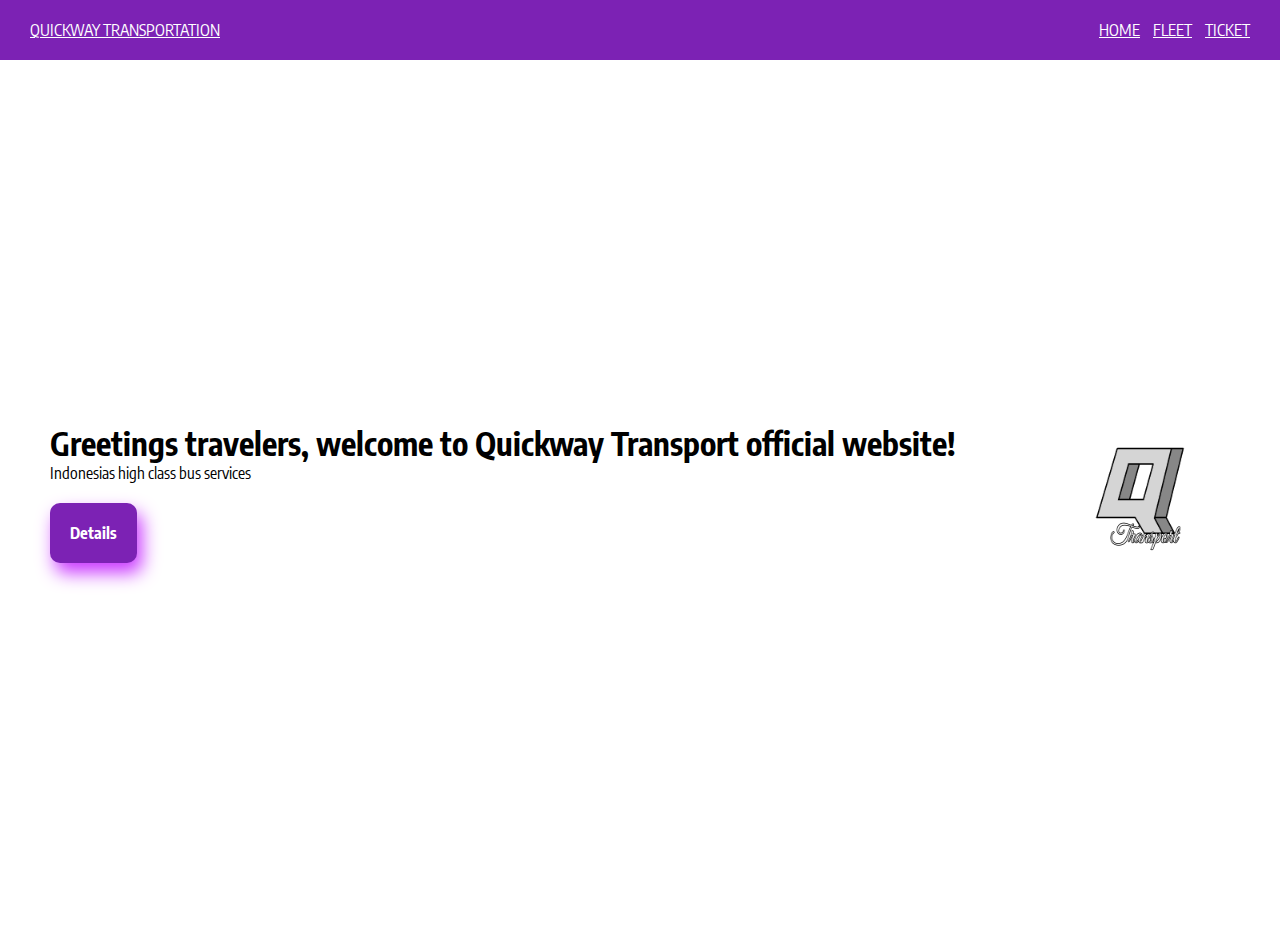
<file: index.html>
<!DOCTYPE html>
<html lang="en">
<head>
    <link rel="stylesheet" href="style.css">
    <meta charset="UTF-8">
    <meta name="viewport" content="width=device-width, initial-scale=1.0">
    <title>Quickway Transport</title>
</head>
<body>
    <header>
        <nav>
        <a href="" class="logo">QUICKWAY TRANSPORTATION</a>
        <div class="navbar-list">
            <a href="index.html">HOME</a>
            <a href="fleet.html">FLEET</a>
            <a href="https://www.redbus.id/">TICKET</a>
        </div>
        </nav>
    </header>
    <div class="main-page">
        <div class="left">
            <h1>
                Greetings travelers, welcome to Quickway Transport official website!
            </h1>
            <p>
                Indonesias high class bus services
            </p>
            <div class="Detail Button">
                <a href="details.html">Details</a>
            </div>
        </div>
        
        <img src="Images/Tak berjudul52_20240110104557.png" class="right">
    </div>
    
</body>
</html>
</file>
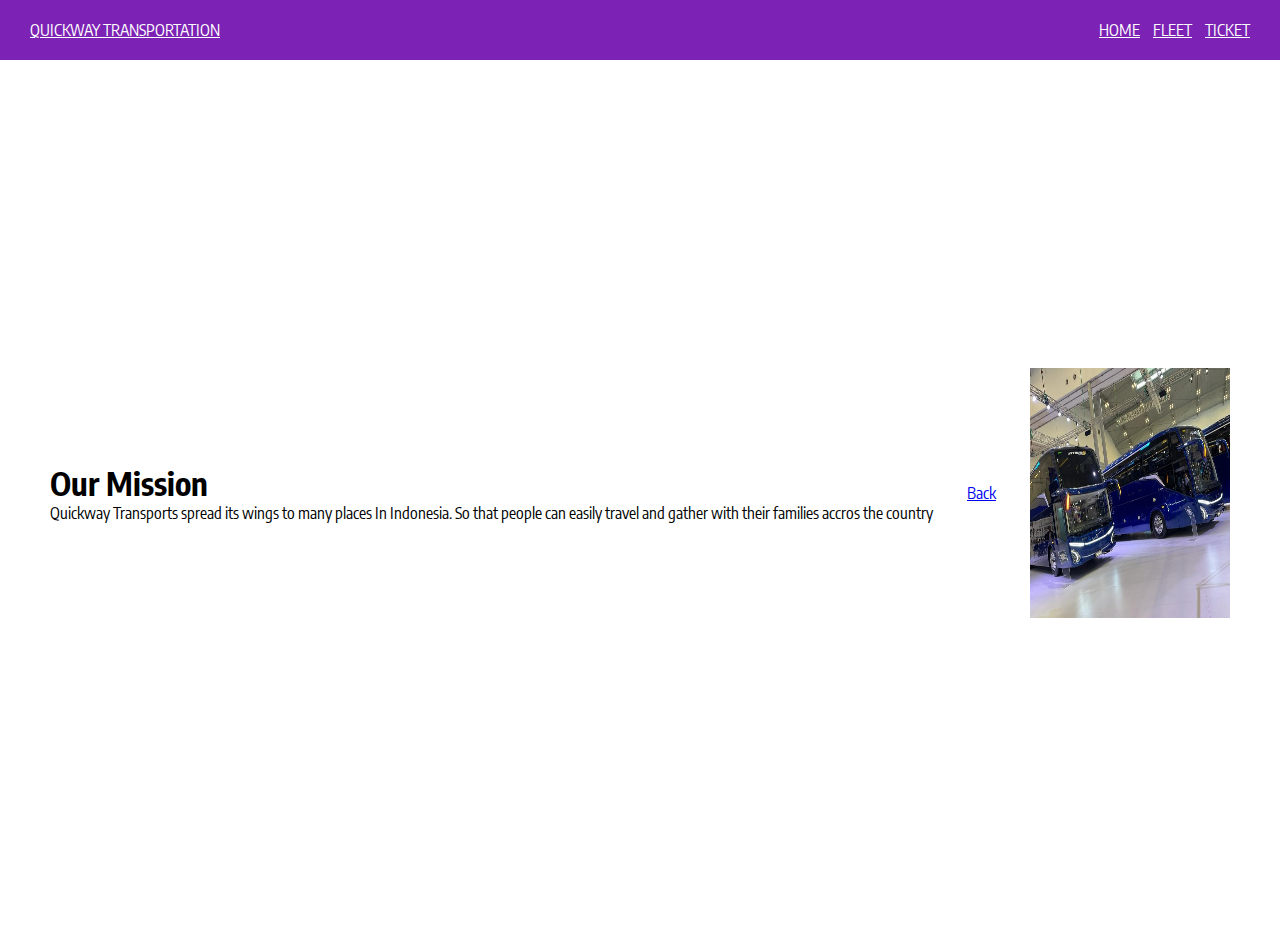
<file: details.html>
<!DOCTYPE html>
<html lang="en">
<head>
    <link rel="stylesheet" href="style.css">
    <meta charset="UTF-8">
    <meta name="viewport" content="width=device-width, initial-scale=1.0">
    <title>Quickway Transport</title>
</head>
<body>
    <header>
        <nav>
        <a href="" class="logo">QUICKWAY TRANSPORTATION</a>
        <div class="navbar-list">
            <a href="index.html">HOME</a>
            <a href="fleet.html">FLEET</a>
            <a href="https://www.redbus.id/">TICKET</a>
        </div>
        </nav>
    </header>
    <div class="main-page">
        <div class="left">
            <h1>
                Our Mission
            </h1>
            <p>
                Quickway Transports spread its 
                wings to many places In Indonesia.
                So that people can easily travel and gather with their families accros the
                country
            </p>
        </div>
        <div class="HOME">
            <a href="index.html">Back</a>
        </div>
        <img src="Images/Jetbus 55.jpeg" class="right">
    </div>
    
</body>
</html>
</file>
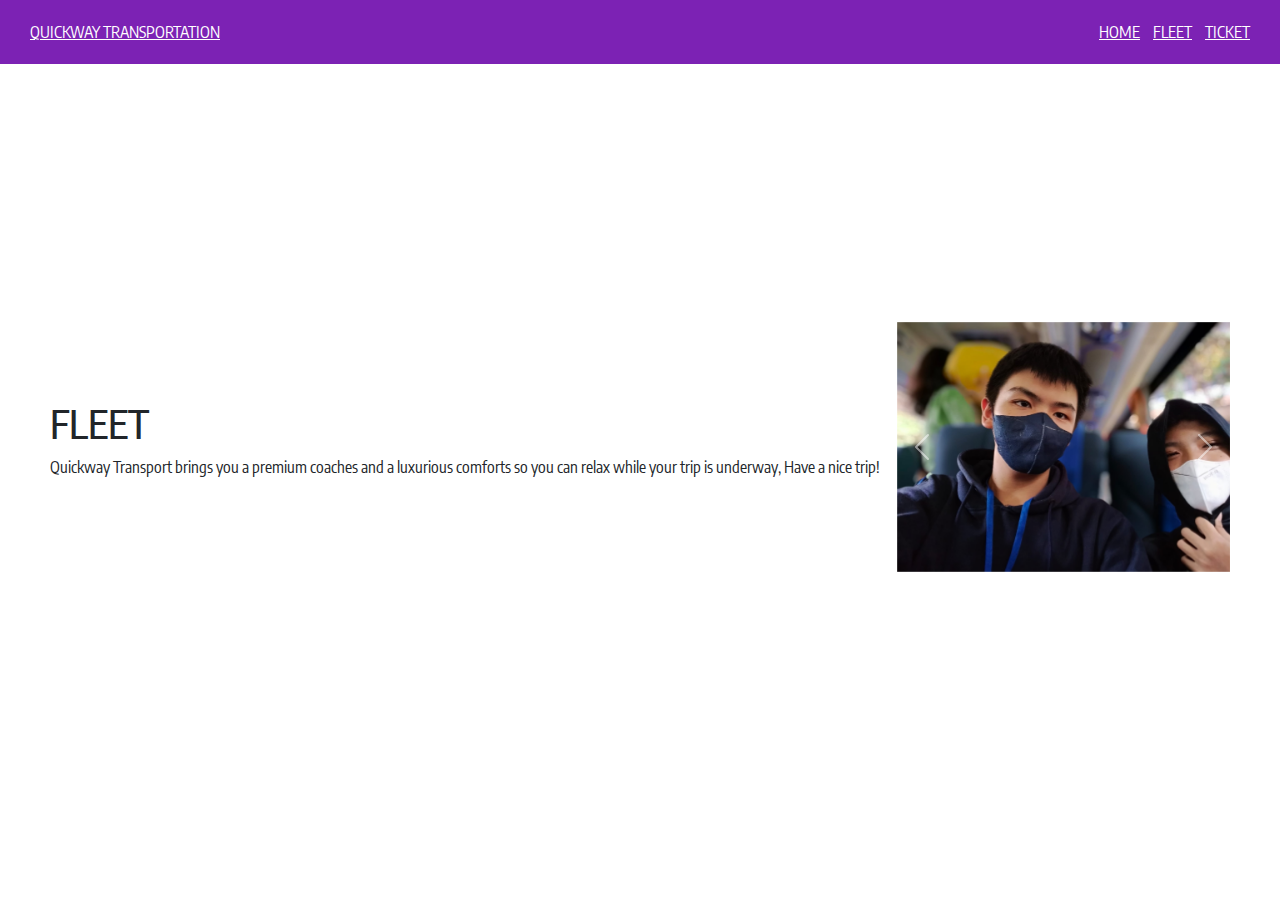
<file: fleet.html>
<!DOCTYPE html>
<html lang="en">
<head>
    <link rel="stylesheet" href="style.css">
    <meta charset="UTF-8">
    <meta name="viewport" content="width=device-width, initial-scale=1.0">
    <title>Quickway Transport</title>
    <link href="https://cdn.jsdelivr.net/npm/bootstrap@5.3.3/dist/css/bootstrap.min.css" rel="stylesheet" integrity="sha384-QWTKZyjpPEjISv5WaRU9OFeRpok6YctnYmDr5pNlyT2bRjXh0JMhjY6hW+ALEwIH" crossorigin="anonymous">
</head>
<body>
    <header>
        <nav>
        <a href="" class="logo">QUICKWAY TRANSPORTATION</a>
        <div class="navbar-list">
            <a href="index.html">HOME</a>
            <a href="fleet.html">FLEET</a>
            <a href="https://www.redbus.id/">TICKET</a>
        </div>
        </nav>
    </header>
    <div class="main-page">
        <div class="left">
            <h1>
                FLEET
            </h1>
            <p>
                Quickway Transport brings you a premium coaches and a luxurious comforts so you can relax while your trip is underway, Have a nice trip!
            </p>
        </div>
        <div id="carouselExample" class="carousel slide">
            <div class="carousel-inner">
              <div class="carousel-item active">
                <img src="Images/WhatsApp Image 2024-02-02 at 15.44.05.jpeg" class="d-block w-100" alt="...">
              </div>
              <div class="carousel-item">
                <img src="Images/WhatsApp Image 2024-03-30 at 20.11.53.jpeg" class="d-block w-100" alt="...">
              </div>
              <div class="carousel-item">
                <img src="Images/WhatsApp Image 2024-04-13 at 15.26.16.jpeg" class="d-block w-100" alt="...">
              </div>
            </div>
            <button class="carousel-control-prev" type="button" data-bs-target="#carouselExample" data-bs-slide="prev">
              <span class="carousel-control-prev-icon" aria-hidden="true"></span>
              <span class="visually-hidden">Previous</span>
            </button>
            <button class="carousel-control-next" type="button" data-bs-target="#carouselExample" data-bs-slide="next">
              <span class="carousel-control-next-icon" aria-hidden="true"></span>
              <span class="visually-hidden">Next</span>
            </button>
          </div>
    </div>
    <script src="https://cdn.jsdelivr.net/npm/bootstrap@5.3.3/dist/js/bootstrap.bundle.min.js" integrity="sha384-YvpcrYf0tY3lHB60NNkmXc5s9fDVZLESaAA55NDzOxhy9GkcIdslK1eN7N6jIeHz" crossorigin="anonymous"></script>
</body>
</html>
</file>
<file: style.css>
@import url('https://fonts.googleapis.com/css2?family=Encode+Sans+Condensed:wght@100;200;300;400;500;600;700;800;900&family=Paytone+One&family=Rubik+Mono+One&display=swap');

*{
    padding: 0;
    margin: 0;
    font-family: 'Encode Sans Condensed';
}

nav{
    display: flex;
    justify-content: space-between;
    background-color: #7C22B4;
    padding: 20px 30px;
}

nav .logo{
    color: white;

}

nav .navbar-list a{
    color: white;
    margin-left: 10px;
}

.main-page{
    display: flex;
    justify-content: space-between;
    padding: 50px;
    height: 85vh;
    align-items:  center;
}

.main-page img{
    width: 200px;
    height: 250px;
}

.Detail a{
    display: inline-block;
    background-color: #7C22B4;
    color: white;
    padding: 20px;
    margin-top: 20px;
    border-radius: 10px;
    text-decoration: none;
    font-weight: bold;
    box-shadow: 5px 10px 18px rgb(202, 57, 255);
}
</file>
